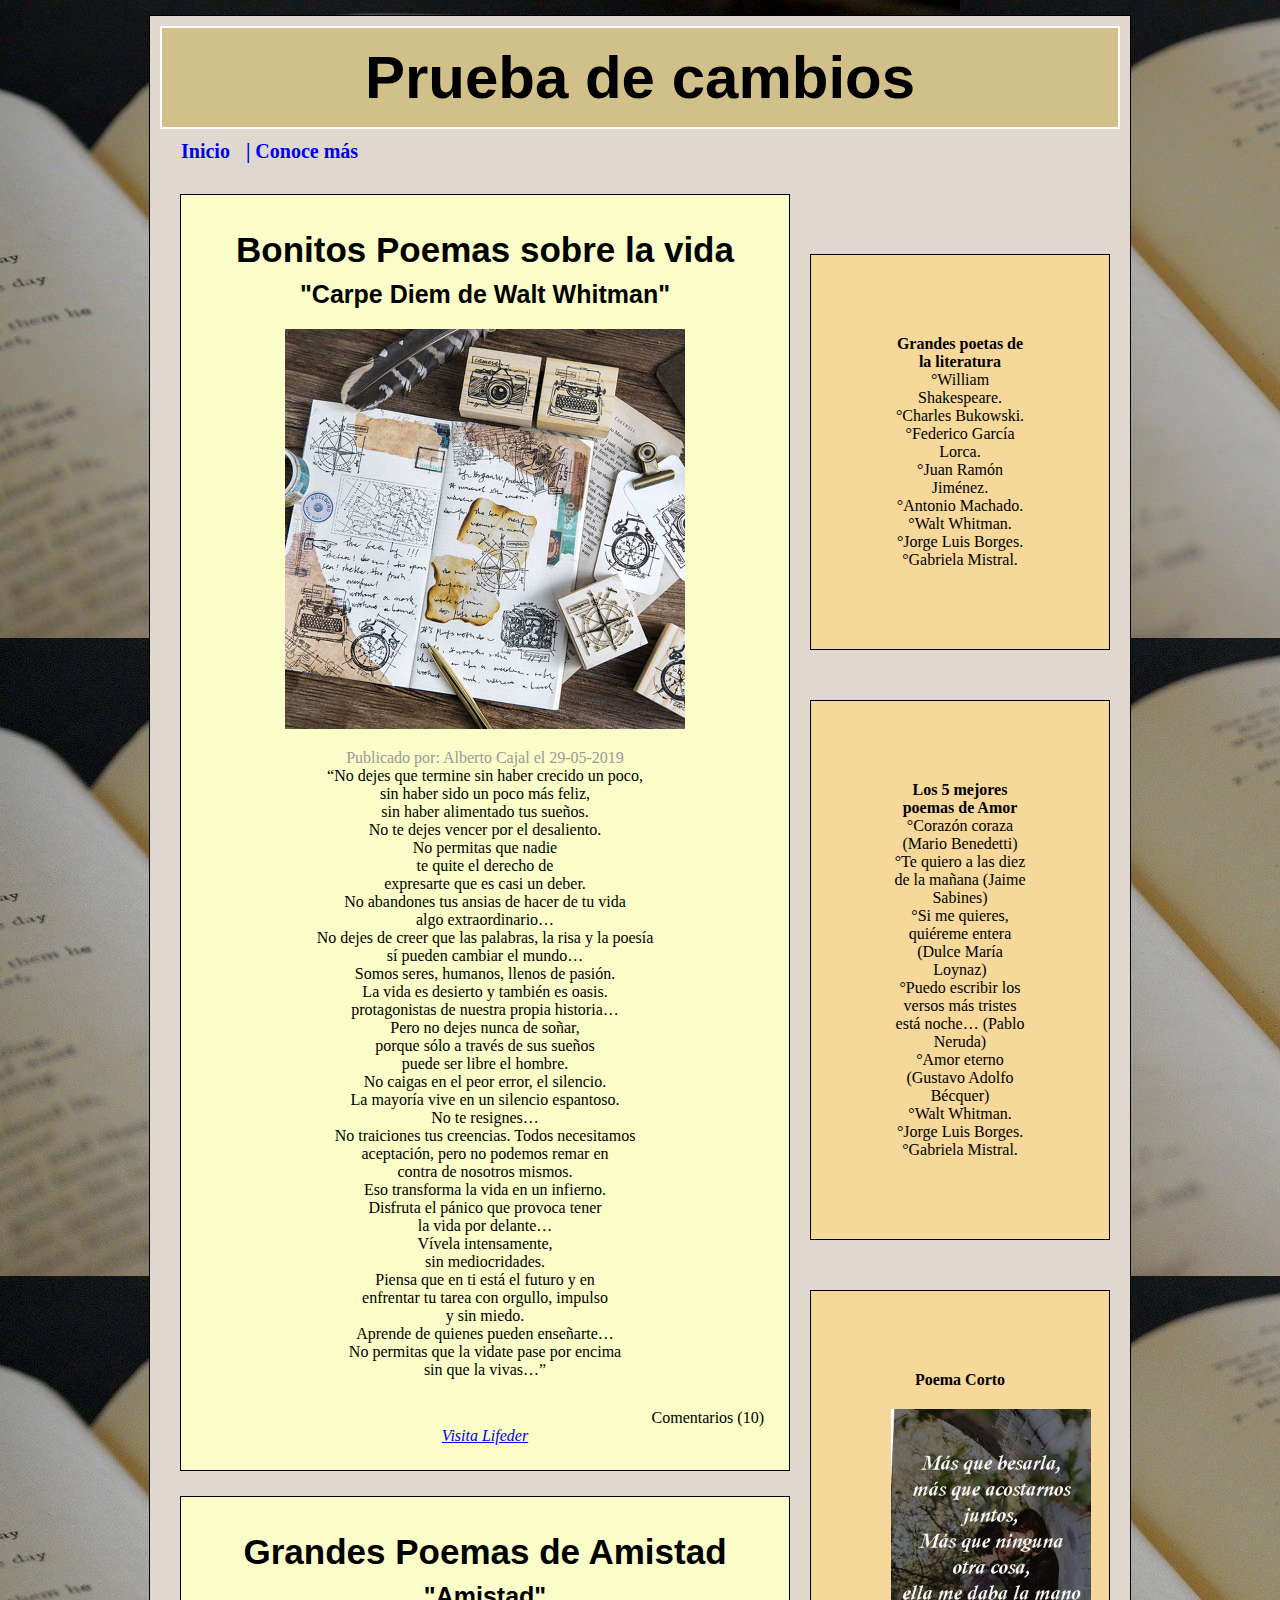
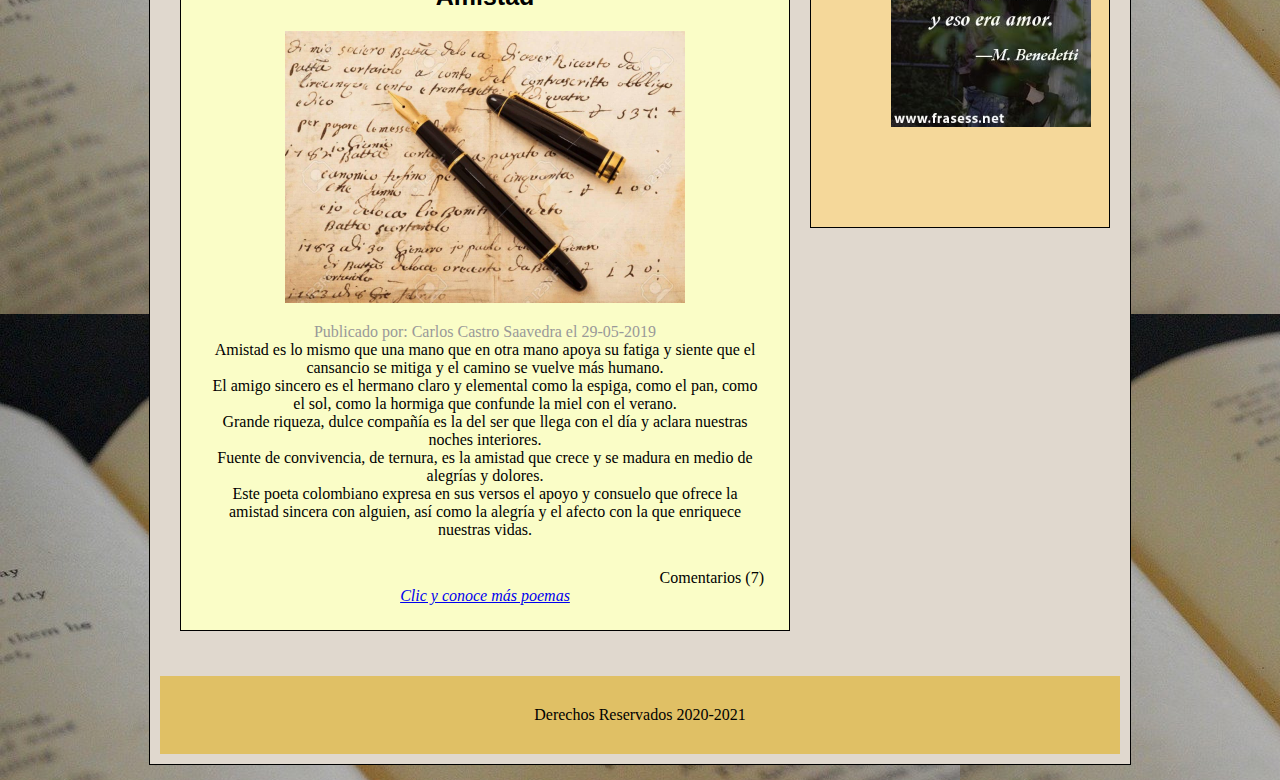
<file: index.html>
<!DOCTYPE html>
<html lang="es">

<head>
	<meta charset="utf-8" />
	<title>Hermosos Poemas Primer Pagina Web</title>
	<meta name="description" content="Está es mi primer Pagina Web con un tema en especifico" />
	<meta name="autor" content="Iris" />
	<meta neme="keywords" content="Página Web sobre hermosos poemas" />
	<link rel="stylesheet" type="text/css" href="estilos.css">
</head>

<body background="imagenes/poema4.jpg">
	<div class="agrupar">
		<header class="header">
			<h1>Prueba de cambios</h1>
		</header>

		<nav class="menu">
			<ul>
				<li>
					<a class="opcion" href="#">Inicio</a>
				</li>
				<li>
					<a class="opcion" href="index2.html">| Conoce más</a>
				</li>
			</ul>
		</nav>

		<section class="seccion">
			<article>
				<hgroup>
					<h2>Bonitos Poemas sobre la vida</h2>
					<h3>"Carpe Diem de Walt Whitman"</h3>
				</hgroup>
				<img src="imagenes/poema1.jpg" />
				<time datetime="29-05-2019">Publicado por: Alberto Cajal el 29-05-2019</time>
				<p>“No dejes que termine sin haber crecido un poco,</p>
				<p>sin haber sido un poco más feliz,</p>
				<p>sin haber alimentado tus sueños.</p>
				<p>No te dejes vencer por el desaliento.</p>
				<p>No permitas que nadie</p>
				<p>te quite el derecho de</p>
				<p>expresarte que es casi un deber.</p>
				<p>No abandones tus ansias de hacer de tu vida</p>
				<p>algo extraordinario…</p>
				<p>No dejes de creer que las palabras, la risa y la poesía</p>
				<p>sí pueden cambiar el mundo…</p>
				<p>Somos seres, humanos, llenos de pasión.</p>
				<p>La vida es desierto y también es oasis.</p>
				<p>protagonistas de nuestra propia historia…</p>
				<p>Pero no dejes nunca de soñar,</p>
				<p>porque sólo a través de sus sueños</p>
				<p>puede ser libre el hombre.</p>
				<p>No caigas en el peor error, el silencio.</p>
				<p>La mayoría vive en un silencio espantoso.</p>
				<p>No te resignes…</p>
				<p>No traiciones tus creencias. Todos necesitamos</p>
				<p>aceptación, pero no podemos remar en</p>
				<p>contra de nosotros mismos.</p>
				<p>Eso transforma la vida en un infierno.</p>
				<p>Disfruta el pánico que provoca tener</p>
				<p>la vida por delante…</p>
				<p>Vívela intensamente,</p>
				<p>sin mediocridades.</p>
				<p>Piensa que en ti está el futuro y en</p>
				<p>enfrentar tu tarea con orgullo, impulso</p>
				<p>y sin miedo.</p>
				<p>Aprende de quienes pueden enseñarte…</p>
				<p>No permitas que la vidate pase por encima</p>
				<p>sin que la vivas…”</p>

				<footer>
					<p>Comentarios (10)</p>
				</footer>
				<address>
					<a href="https://www.lifeder.com/poemas-de-vida/">Visita Lifeder</a>
				</address>
			</article>
			<article>
				<hgroup>
					<h2>Grandes Poemas de Amistad</h2>
					<h3>"Amistad"</h3>
				</hgroup>
				<img src="imagenes/poema2.jpg" />
				<time datetime="29-05-2019">Publicado por: Carlos Castro Saavedra el 29-05-2019</time>
				<p>Amistad es lo mismo que una mano que en otra mano apoya su fatiga y siente que el cansancio se mitiga
					y el camino se vuelve más humano.</p>

				<p>El amigo sincero es el hermano claro y elemental como la espiga, como el pan, como el sol, como la
					hormiga que confunde la miel con el verano.</p>

				<p>Grande riqueza, dulce compañía es la del ser que llega con el día y aclara nuestras noches
					interiores.</p>

				<p>Fuente de convivencia, de ternura, es la amistad que crece y se madura en medio de alegrías y
					dolores.</p>

				<p>Este poeta colombiano expresa en sus versos el apoyo y consuelo que ofrece la amistad sincera con
					alguien, así como la alegría y el afecto con la que enriquece nuestras vidas.</p>
				<footer>
					<p>Comentarios (7)</p>
				</footer>
				<address>
					<a href="https://psicologiaymente.com/cultura/poemas-de-amistad">Clic y conoce más poemas</a>
				</address>
			</article>
		</section>

		<aside class="columna">
			<blockquote cite="https://www.actualidadliteratura.com/grandes-poetas-de-la-literatura/">
				<h4>Grandes poetas de la literatura</h4>
				<p>°William Shakespeare.</p>
				<p>°Charles Bukowski.</p>
				<p>°Federico García Lorca.</p>
				<p>°Juan Ramón Jiménez.</p>
				<p>°Antonio Machado.</p>
				<p>°Walt Whitman.</p>
				<p>°Jorge Luis Borges.</p>
				<p>°Gabriela Mistral.</p>
			</blockquote>

			<blockquote cite="https://www.actualidadliteratura.com/los-5-mejores-poemas-amor/">
				<h4>Los 5 mejores poemas de Amor</h4>
				<p>°Corazón coraza (Mario Benedetti)</p>
				<p>°Te quiero a las diez de la mañana (Jaime Sabines)</p>
				<p>°Si me quieres, quiéreme entera (Dulce María Loynaz)</p>
				<p>°Puedo escribir los versos más tristes está noche… (Pablo Neruda)</p>
				<p>°Amor eterno (Gustavo Adolfo Bécquer)</p>
				<p>°Walt Whitman.</p>
				<p>°Jorge Luis Borges.</p>
				<p>°Gabriela Mistral.</p>
			</blockquote>

			<blockquote cite="https://www.frasess.net/poemas-de-amor-cortos-y-romanticos-78.html">
				<h4>Poema Corto</h4>
				<img class="imagen" src="imagenes/poema3.jpg" />
			</blockquote>
		</aside>

		<footer class="pie">
			Derechos Reservados 2020-2021
		</footer>

	</div>
</body>

</html>
</file>
<file: estilos.css>
*{
	margin: 0px;
	padding: 0px;
}

h1{
	font-size: 60px;
	font-family: sans-serif;
	font-weight: bold;
}

h2{
	font: bold 35px sans-serif;
	margin: 10px auto;
}

h3{
	font: bold 25px sans-serif;
}

header, section, footer, aside, nav, article, hgroup{
	display: block;
}

body{
	text-align: center;
}
.agrupar{
	width: 960px;
	border: 1px solid black;
	background: #e0d8ce;
	margin: 15px auto;
	padding: 10px;
}

.header{
	background: #d1c089;
	border: 2px solid rgb(255, 255, 255);
	padding: 15px;
}

.menu{
	padding: 5px 15px;
	text-align: left;
}

.menu li{
	list-style: none;
	padding: 6px;
	font: bold 20px verdana;
	display: inline-block;
}

.seccion{
	margin: 20px;
	width: 610px;
	float: left;
}	



article{
	background: #fafdc7;
	border: 1px solid black;
	padding: 25px;
	margin-bottom: 25px;
}

time{
	color: #999;
}

article footer{
	text-align: right;
	margin-top: 30px;
}

.columna{
	width: 300px;
	float: left;
	margin: 80px 0;
}

.columna blockquote{
	border: 1px solid black;
	padding: 80px;
	background: #f5d89a;
	margin-bottom: 50px;
}

.pie{
	clear: both;
	padding: 30px;
	background: rgb(224, 192, 101);
	color: black;
}

img{
	width: 400px;
	display: block;
	margin: 20px auto;
}

.imagen{
	width: 200px;
	display: block;
	margin: 20px auto;
}

.opcion{
	text-decoration: none;
}
</file>
